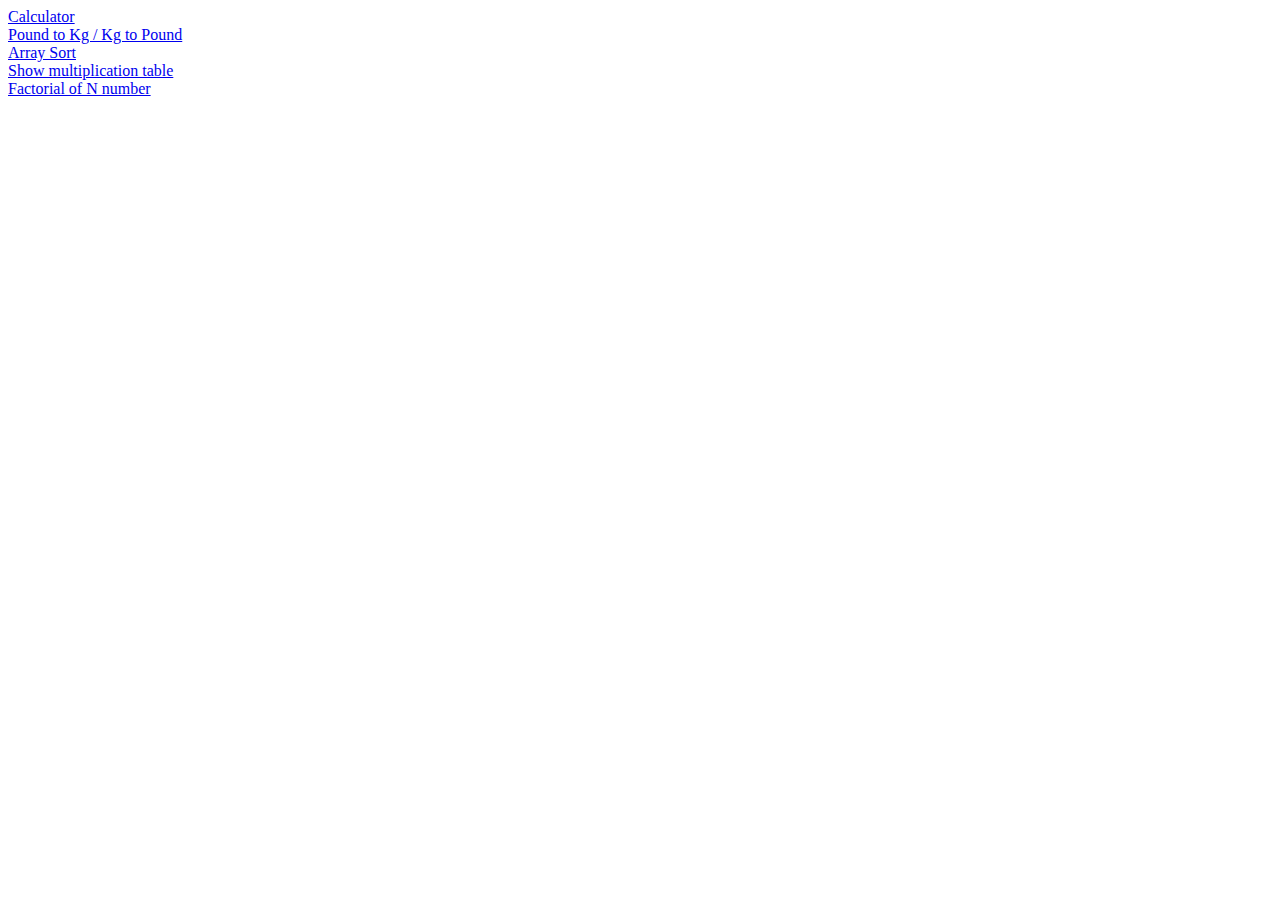
<file: Ruri/index.html>
<!DOCTYPE html>
<html lang="en">
<head>
    <meta charset="UTF-8">
    <meta name="viewport" content="width=device-width, initial-scale=1.0">
    <meta http-equiv="X-UA-Compatible" content="ie=edge">
    <title>Document</title>
   
</head>
<style>

</style>
<body>
    <div id="box">
        <a href="index1.html">Calculator</a><br>
        <a href="index2.html">Pound to Kg / Kg to Pound</a><br>
        <a href="index3.html">Array Sort</a><br>
        <a href="index4.html">Show multiplication table</a><br>
        <a href="index5.html">Factorial of N number</a><br>
    </div>
</body>
</html>
</file>
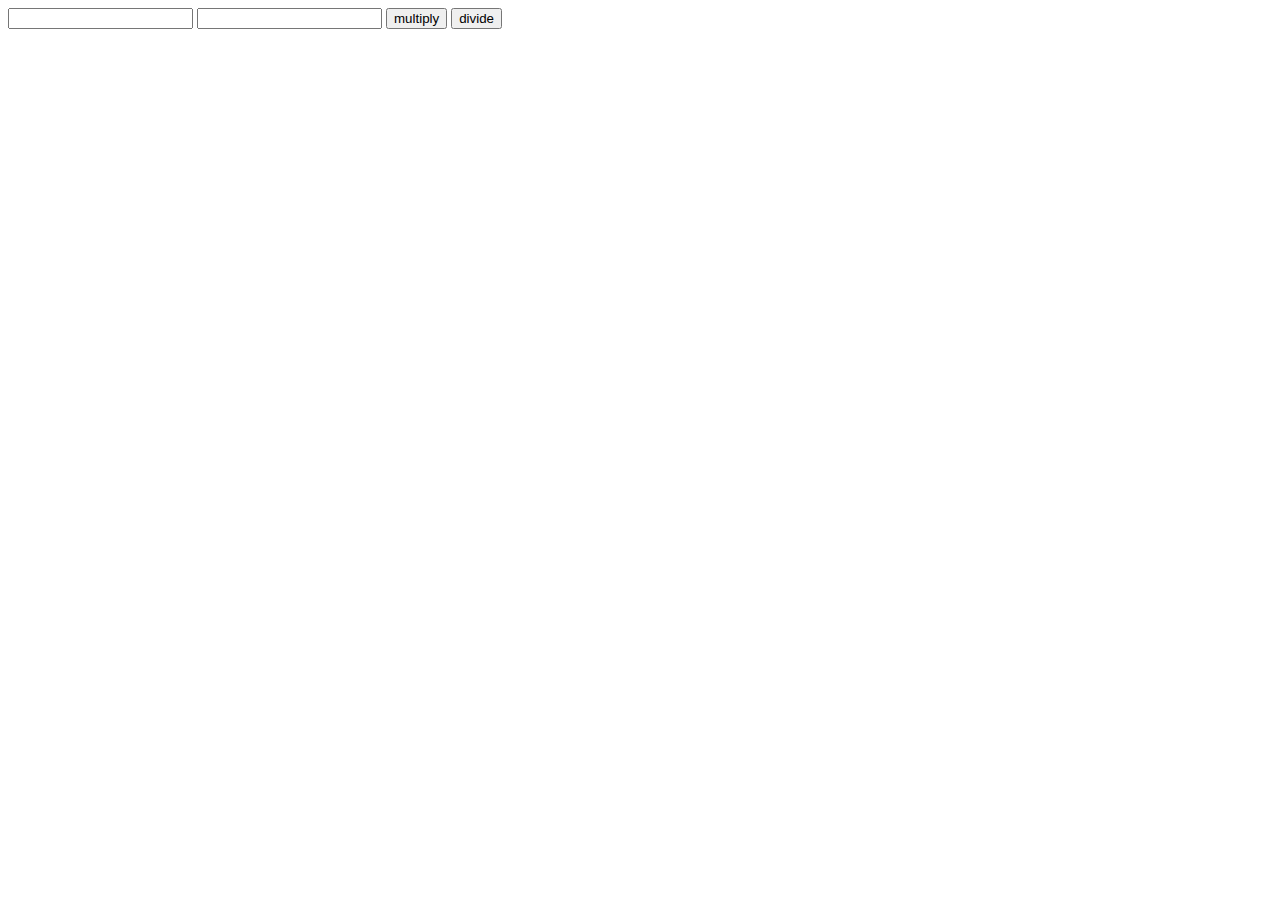
<file: Ruri/index1.html>
<!DOCTYPE html>
<html lang="en">
<head>
    <meta charset="UTF-8">
    <meta name="viewport" content="width=device-width, initial-scale=1.0">
    <meta http-equiv="X-UA-Compatible" content="ie=edge">
    <title>Document</title>
    <style>
  
    </style>
</head>
<body>
    <input type="text" id="firstNumber">
    <input type="text" id="secondNumber">

    <input type="button" value="multiply" onclick="multiply();">
    <input type="button" value="divide"  onclick="divide();">

    <h1 id="result"></h1>
    <script>

    function multiply(){
        var first = document.getElementById("firstNumber").value;
        var second = document.getElementById("secondNumber").value;

        first = (parseInt(first));
        second = (parseInt(second));

        var result = first * second;

        document.getElementById("result").innerHTML= result ;

    }
    
    function divide(){
        var first = document.getElementById("firstNumber").value;
        var second = document.getElementById("secondNumber").value;

        first = (parseInt(first));
        second = (parseInt(second));

        var result = first / second;

        document.getElementById("result").innerHTML= result ;

    }




    
    </script>
    

</body>
</html>
</file>
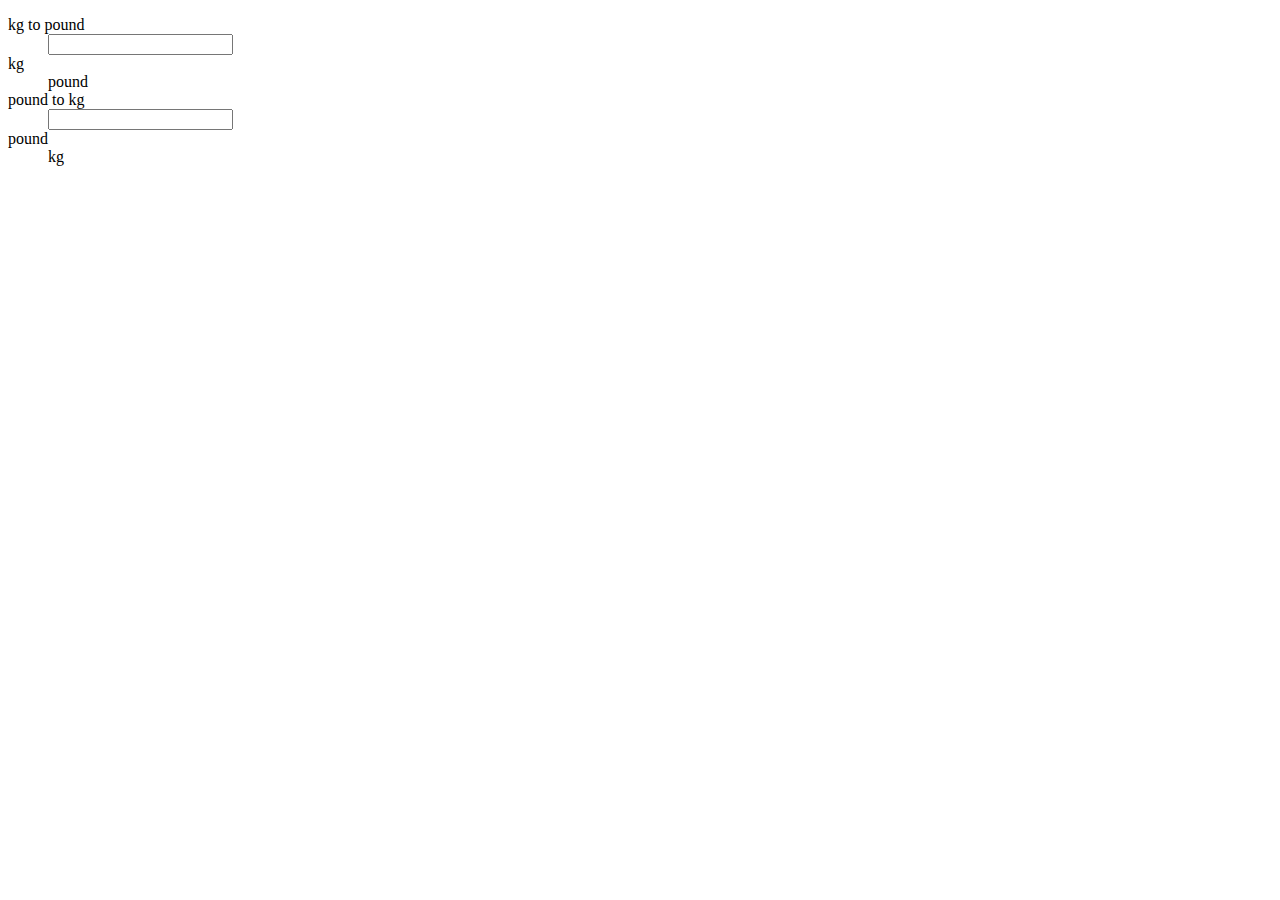
<file: Ruri/index2.html>
<!DOCTYPE html>
<html lang="en">
<head>
    <meta charset="UTF-8">
    <meta name="viewport" content="width=, initial-scale=1.0">
    <meta http-equiv="X-UA-Compatible" content="ie=edge">
    <title>Document</title>
</head>
<body>
    <dl>
        <dt>kg to pound</dt>
        <dd><input type="number" id="kg" onkeyup="kgtoPounds();"></dd>

        <dt>kg</dt>
        <dd id="resultkg">pound</dd>

        <dt>pound to kg</dt>
        <dd><input type="number" id="pound" oninput="poundstoKgs();"></dd>

        <dt>pound</dt>
        <dd id="resultpound">kg</dd>
    </dl>

    <script>
    function kgtoPounds(){
        var kg = document.getElementById("kg").value;
        var resultkg = document.getElementById("resultkg");
        var resultKgtoPounds =　kg * 2;

        resultkg.innerHTML = resultKgtoPounds;
    }
    
    function poundstoKgs(){
        var pound = document.getElementById("pound").value;
        var resultpound = document.getElementById("resultpound");
        var resultPoundstoKgs =　pound * 2;

        resultpound.innerHTML = resultPoundstoKgs;
    }

    </script>
</body>
</html>
</file>
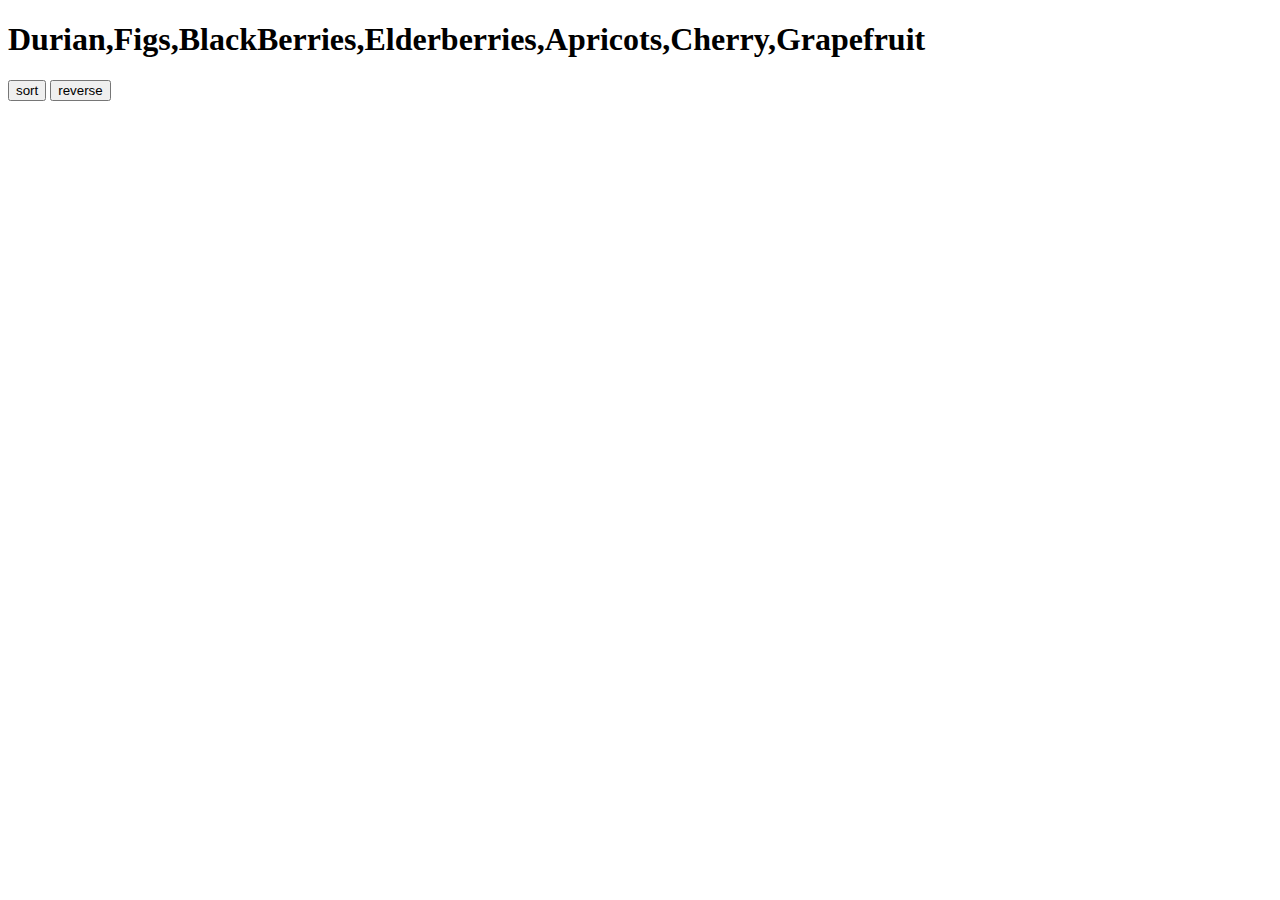
<file: Ruri/index3.html>
<!DOCTYPE html>
<html lang="en">
<head>
    <meta charset="UTF-8">
    <meta name="viewport" content="width=device-width, initial-scale=1.0">
    <meta http-equiv="X-UA-Compatible" content="ie=edge">
    <title>Document</title>
</head>
<body>
    <h1 id="output"></h1>

    <input type="button" value="sort" onclick="Sort();">
    <input type="button" value="reverse" onclick="Reverse();">
    <script>
    var fruit = ['Durian','Figs','BlackBerries','Elderberries','Apricots','Cherry','Grapefruit'];
    document.getElementById("output").innerHTML = fruit;

    function Sort(){
        var fruit = ['Durian','Figs','BlackBerries','Elderberries','Apricots','Cherry','Grapefruit'];
        fruit.sort();
        document.getElementById("output").innerHTML = fruit;
    }

    function Reverse(){
        var fruit = ['Durian','Figs','BlackBerries','Elderberries','Apricots','Cherry','Grapefruit'];
        fruit.reverse();
        document.getElementById("output").innerHTML = fruit;
    }

    
    </script>
</body>
</html>
</file>
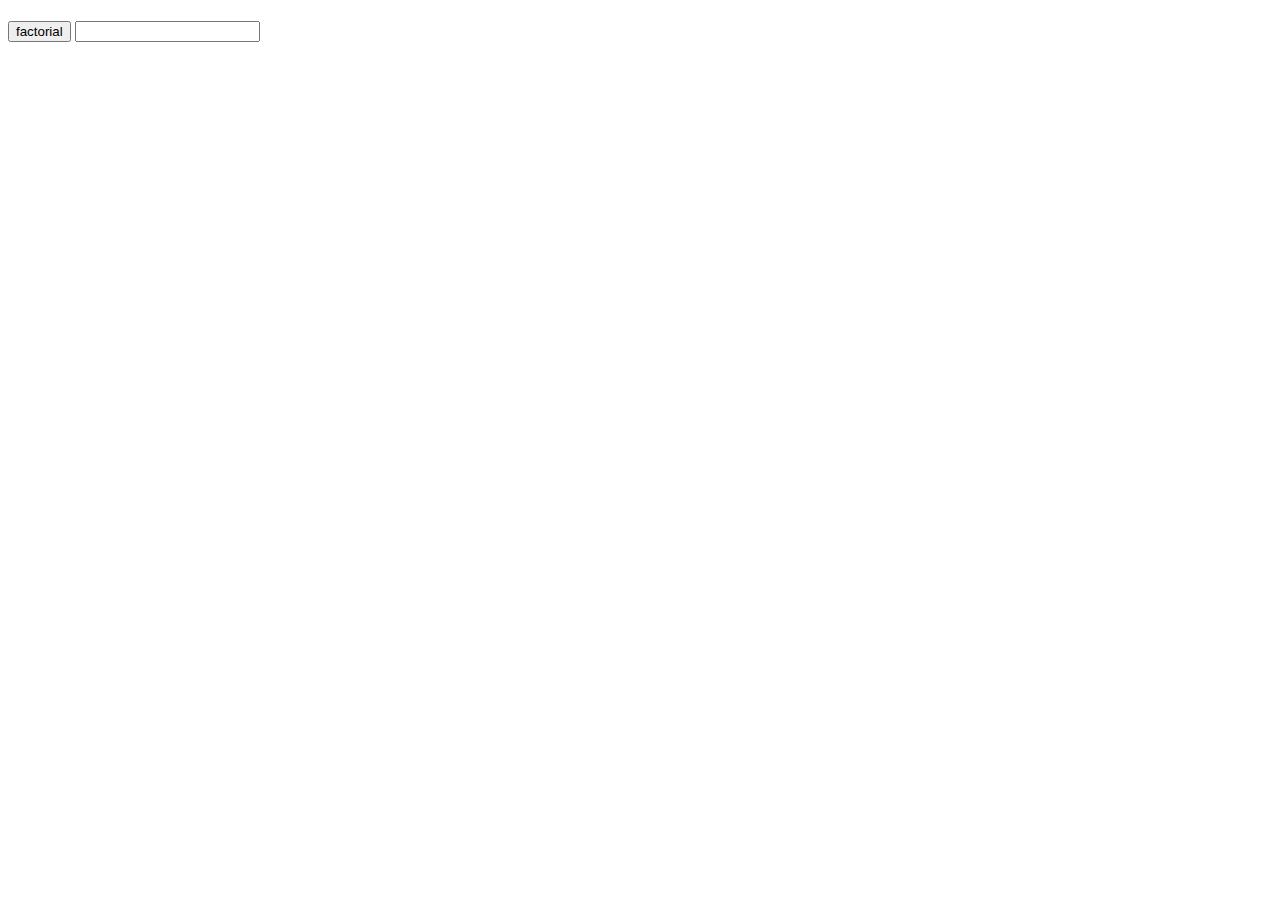
<file: Ruri/index5.html>
<!DOCTYPE html>
<html lang="en">
<head>
    <meta charset="UTF-8">
    <meta name="viewport" content="width=device-width, initial-scale=1.0">
    <meta http-equiv="X-UA-Compatible" content="ie=edge">
    <title>Document</title>
</head>
<body>
    
    <h1 id="output"></h1>
    
    
    <input type="button" value="factorial" onclick="factoriarize();">
    <input type="number" id="firstNumber">

    <script>
    function factoriarize(){
        var chooseNumber = document.getElementById("firstNumber").value;
        var num = document.getElementById("firstNumber").value;
        var num = parseInt(num);

        if(num === 0)
        return 1;
        for(var x = num - 1; x >= 1 ; x--){
            var num = num * x ;
            document.getElementById("output").innerHTML = 'Fanctorial of ' + chooseNumber + ' is ' + num;

        }

    }

    </script>


</body>
</html>
</file>
